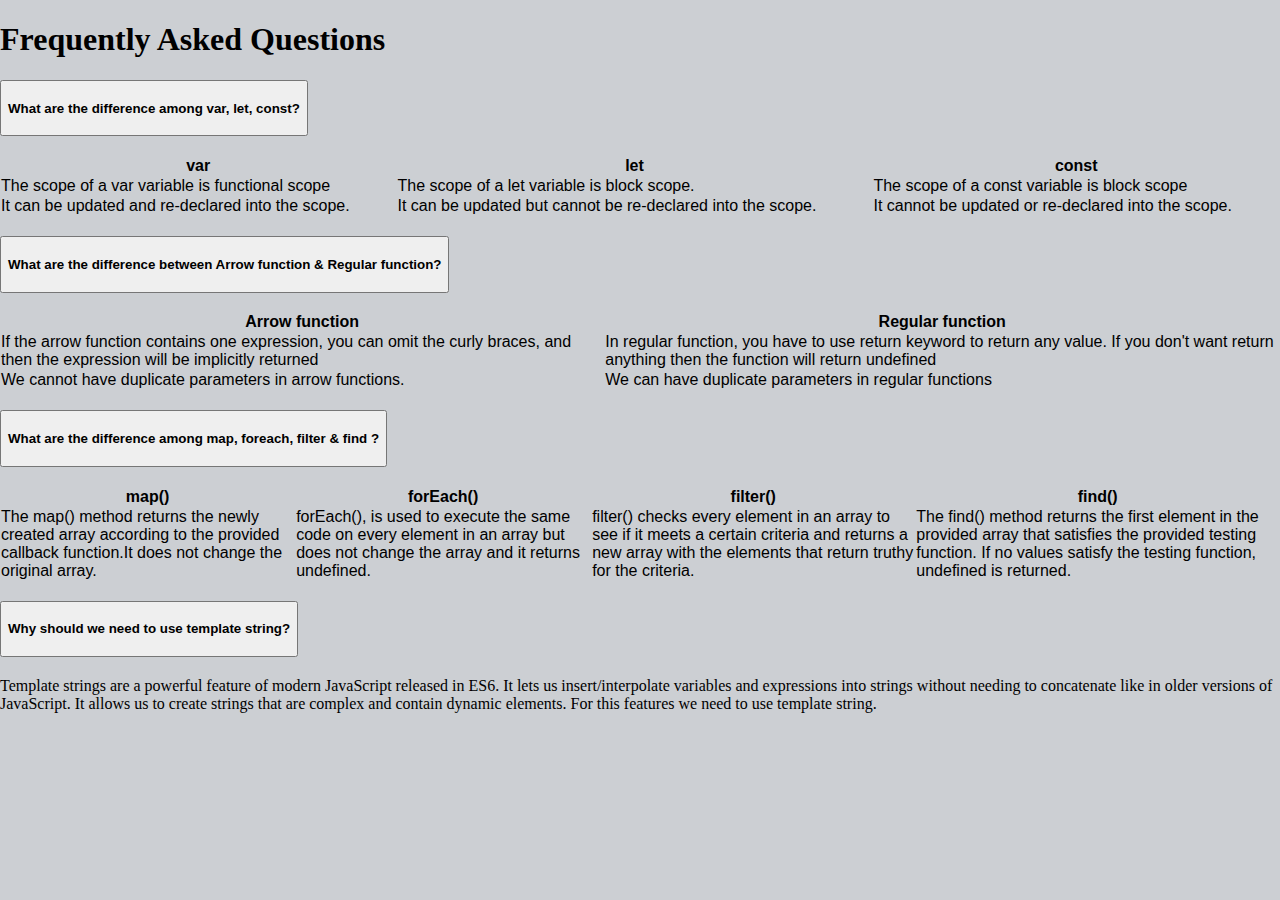
<file: blog.html>
<!DOCTYPE html>
<html lang="en">
<head>
    <meta charset="UTF-8">
    <meta http-equiv="X-UA-Compatible" content="IE=edge">
    <meta name="viewport" content="width=device-width, initial-scale=1.0">
    <link href="https://cdn.jsdelivr.net/npm/bootstrap@5.2.0/dist/css/bootstrap.min.css" rel="stylesheet"
        integrity="sha384-gH2yIJqKdNHPEq0n4Mqa/HGKIhSkIHeL5AyhkYV8i59U5AR6csBvApHHNl/vI1Bx" crossorigin="anonymous">
    <link rel="stylesheet" href="STYLE/style.css">
    <title>Question</title>
</head>
<body>
    <main class="container">
        <div class="container mt-5">
            <div class="text-center">
                <h1>Frequently Asked Questions</h1>
            </div>
            <!--<<<< Accordion >>>>-->
            <div class=" mt-5 accordion_size accordiona-part">
        
                <div class="accordion accordion-flush" id="accordionFlushExample">
                    <!--<<<< 1st Question >>>>-->
                    <div class="accordion-item">
                        <h2 class="accordion-header" id="flush-headingOne">
                            <button class="accordion-button collapsed" type="button" data-bs-toggle="collapse"
                                data-bs-target="#flush-collapseOne" aria-expanded="false" aria-controls="flush-collapseOne">
                                <h4>What are the difference among var, let, const? </h4>
                            </button>
                        </h2>
                        <div id="flush-collapseOne" class="accordion-collapse collapse" aria-labelledby="flush-headingOne"
                            data-bs-parent="#accordionFlushExample">
                            <div class="accordion-body c-text-light">
                                <table class="table">
                                    <tr class="text-center tr">
                                        <th>var</th>
                                        <th>let</th>
                                        <th>const</th>
                                    </tr>
                                    <tr >
                                        <td>The scope of a var variable is functional scope</td>
                                        <td>The scope of a let variable is block scope.</td>
                                        <td>The scope of a const variable is block scope</td>
                                    </tr>
                                    <tr>
                                        <td>It can be updated and re-declared into the scope.</td>
                                        <td>It can be updated but cannot be re-declared into the scope.</td>
                                        <td>It cannot be updated or re-declared into the scope.</td>
                                    </tr>
                                   
                                </table>

                            </div>
                        </div>
                    </div>
        
                    <!--<<<< 2nd Question >>>>-->
                    <div class="accordion-item">
                        <h2 class="accordion-header" id="flush-headingTwo">
                            <button class="accordion-button collapsed" type="button" data-bs-toggle="collapse"
                                data-bs-target="#flush-collapseTwo" aria-expanded="false" aria-controls="flush-collapseTwo">
                                <h4>What are the difference between Arrow function & Regular function?</h4>
                            </button>
                        </h2>
                        <div id="flush-collapseTwo" class="accordion-collapse collapse" aria-labelledby="flush-headingTwo"
                            data-bs-parent="#accordionFlushExample">
                            <div class="accordion-body c-text-light"><table class="table">
                                <tr class="text-center tr">
                                    <th>Arrow function</th>
                                    <th>Regular function</th>
                                   
                                </tr>
                                <tr>
                                    <td>If the arrow function contains one expression, you can omit the curly braces, and then the expression will be implicitly returned</td>
                                    <td>In regular function, you have to use return keyword to return any value. If you don't want return anything then the function will return undefined</td>
                                </tr>
                                <tr>
                                    <td>We cannot have duplicate parameters in arrow functions.</td>
                                    <td>We can have duplicate parameters in regular functions</td>
                                </tr>
                            
                            </table></div>
                        </div>
                    </div>
        
                    <!--<<<< 3rd Question >>>>-->
                    <div class="accordion-item">
                        <h2 class="accordion-header" id="flush-headingThree">
                            <button class="accordion-button collapsed" type="button" data-bs-toggle="collapse"
                                data-bs-target="#flush-collapseThree" aria-expanded="false" aria-controls="flush-collapseThree">
                                <h4>What are the difference among map, foreach, filter & find ?</h4>
                            </button>
                        </h2>
                        <div id="flush-collapseThree" class="accordion-collapse collapse" aria-labelledby="flush-headingThree"
                            data-bs-parent="#accordionFlushExample">
                            <div class="accordion-body c-text-light">
                                <table class="table">
                                    <tr class="text-center tr">
                                        <th>map()</th>
                                        <th>forEach()</th>
                                        <th>filter()</th>
                                        <th>find()</th>
                                    </tr>
                                    <tr>
                                        <td>The map() method returns the newly created array according to the provided callback function.It does not change the original array.
                                        </td>
                                        <td>forEach(), is used to execute the same code on every element in an array but does not change the array and it returns
                                        undefined.</td>
                                        <td>filter() checks every element in an array to see if it meets a certain criteria and returns a new array with the
                                        elements that return truthy for the criteria.</td>
                                        <td>The find() method returns the first element in the provided array that satisfies the provided testing function. If no
                                        values satisfy the testing function, undefined is returned.</td>
                                    </tr>
                                   
                                
                                </table>
                            </div>
                        </div>
                    </div>
                    <!--<<<< 4th Question >>>>-->
                    <div class="accordion-item">
                        <h2 class="accordion-header" id="flush-headingThree">
                            <button class="accordion-button collapsed" type="button" data-bs-toggle="collapse"
                                data-bs-target="#flush-collapseFour" aria-expanded="false" aria-controls="flush-collapseFour">
                                <h4>Why should we need to use template string?</h4>
                            </button>
                        </h2>
                        <div id="flush-collapseFour" class="accordion-collapse collapse" aria-labelledby="flush-headingFour"
                            data-bs-parent="#accordionFlushExample">
                            <div class="accordion-body c-text-light">
                                Template strings are a powerful feature of modern JavaScript released in ES6. It lets us insert/interpolate variables
                                and expressions into strings without needing to concatenate like in older versions of JavaScript. It allows us to create
                                strings that are complex and contain dynamic elements. For this features we need to use template string.
                            </div>
                        </div>
                    </div>
                </div>
            </div>
        
        
        
        </div>

    </main>

    <script src="https://cdn.jsdelivr.net/npm/bootstrap@5.2.0/dist/js/bootstrap.bundle.min.js"
        integrity="sha384-A3rJD856KowSb7dwlZdYEkO39Gagi7vIsF0jrRAoQmDKKtQBHUuLZ9AsSv4jD4Xa"
        crossorigin="anonymous"></script>
</body>
</html>
</file>
<file: STYLE/style.css>
body{
    margin: 0%;
    padding: 0%;
    background-color: rgb(204, 207, 211);
}

.bg1{
    background-color: rgb(186, 204, 224);
}



#title{
    background-color: rgb(175, 211, 245);
    padding: 10px;
    border-radius: 10px;
    color: rgb(56, 98, 146);
    font-weight: bold;

}

.align-by-css {
    text-align: right;
    margin-left: auto;
    margin-right: 10px;
}

.nav-bar-text-color1{
    color: rgb(56, 98, 146);
    font-weight: 600;

}

.nav-bar-text-color2{
    color: rgb(180, 178, 178);
    
}
.blog:hover{
    background-color:rgb(187, 238, 221);
    color: rgb(56, 98, 146);
    padding: 10px;
    font-weight: bold;
}




.section_filter ul {
    list-style: none;
    display: flex;
}

.filter_home {
    height: fit-content;
    color:rgb(109, 107, 107) ;
    text-decoration: none;
    padding-left: 10px;
    padding-right: 10px;
    margin-left: 0px;
    margin-right: 0px;
    font-weight: 400;
    border-radius: 15px;
}

.filter_home:hover {
    color: rgb(56, 98, 146);
    font-weight: bold;
    background-color: rgb(221, 230, 240);
}

.category-name{
    height: fit-content;
    color:rgb(109, 107, 107) ;
    text-decoration: none;
    padding-left: 10px;
    padding-right: 10px;
    margin-left: 28px;
    margin-right: 0px;
    font-weight: 400;
    border-radius: 15px;
}
.category:hover{
    color: rgb(56, 98, 146);
    font-weight: bold;
    background-color: rgb(221, 230, 240);
}

.news-item-count {
    width: 93%;
    height: 35px;
    margin-left: 4%;
    margin-right: 3%;
    background-color: rgb(221, 230, 240);
    text-align: center;
    color: rgb(132, 133, 150);
    font-weight: bold;
    border-radius: 5px;
}

.parent-div {
    display: flex;
}

.img-thumbnail {
    height: 180px;
}

.author-image{
    height: 60px;
}

.view-icon {
    width: 15px;
    height: 15px;
}

.main_table {
    width: 100%;
}

.td-right {
    margin-left: auto;
    text-align: right;
}


.new-container-div{
    height: 400px;
    position: relative;
    background-color: rgb(236, 243, 247);
}
.see-more-button{
    width: 100%;
    background-color: rgb(175, 211, 245);
    padding: 8px;
    border: none;
    color: rgb(56, 98, 146);
    font-weight: bold;
    position: absolute;
    left: 0;
    right: 0;
    bottom: 0;
}

.table{
    font-family: arial, sans-serif;
    border-collapse: collapse;
    width: 100%;
}

.td{
    border: 1px solid #e9caca;
    text-align: left;
    padding: 8px;
}

 @media only screen and (max-width:688px) {

     .category_names1{

         flex-direction: column;
         justify-content:center ;
         align-items: center;
     }
    .category_names2{
            margin-bottom: 5px;
    }
    .new-container-div2{
        height: 570px;
    }


 }
</file>
